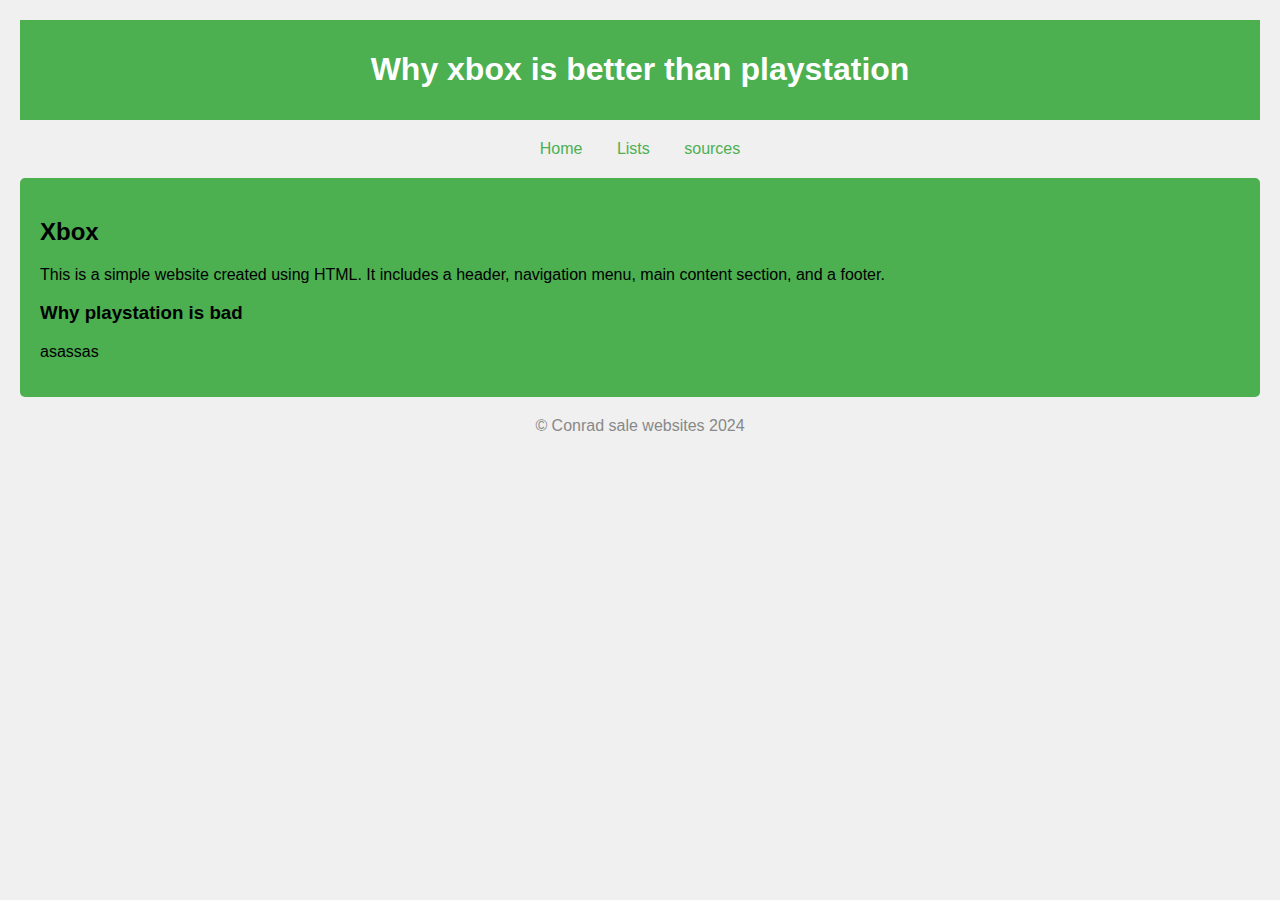
<file: home.html>
<!DOCTYPE html>
<html lang="en">
<head>
    <meta charset="UTF-8">
    <meta name="viewport" content="width=device-width, initial-scale=1.0">
    <title>Xbox Is Better</title>
    <style>
        body {
            font-family: Arial, sans-serif;
            background-color: #f0f0f0;
            margin: 0;
            padding: 20px;
        }
        header {
            background-color: #4CAF50;
            color: rgb(255, 255, 255);
            padding: 10px 0;
            text-align: center;
        }
        nav {
            margin: 20px 0;
            text-align: center;
        }
        nav a {
            margin: 0 15px;
            text-decoration: none;
            color: #4CAF50;
        }
        main {
            background-color: #4CAF50;
            padding: 20px;
            border-radius: 5px;
        }
        footer {
            margin-top: 20px;
            text-align: center;
            color: #888;
        }
    </style>
</head>
<body>

    <header>
        <h1>Why xbox is better than playstation</h1>
    </header>

    <nav>
        <a href="#">Home</a>
        <a href="http://127.0.0.1:5500/lists.html">Lists</a>
        <a href="#">sources</a>
    </nav>

    <main>
        <h2>Xbox</h2>
        <p>This is a simple website created using HTML. It includes a header, navigation menu, main content section, and a footer.</p>
        <h3>Why playstation is bad</h3>
        <p>asassas</p>
    </main>


    <footer>
        <p>&copy; Conrad sale websites 2024</p>
    </footer>

</body>
</html>
</file>
